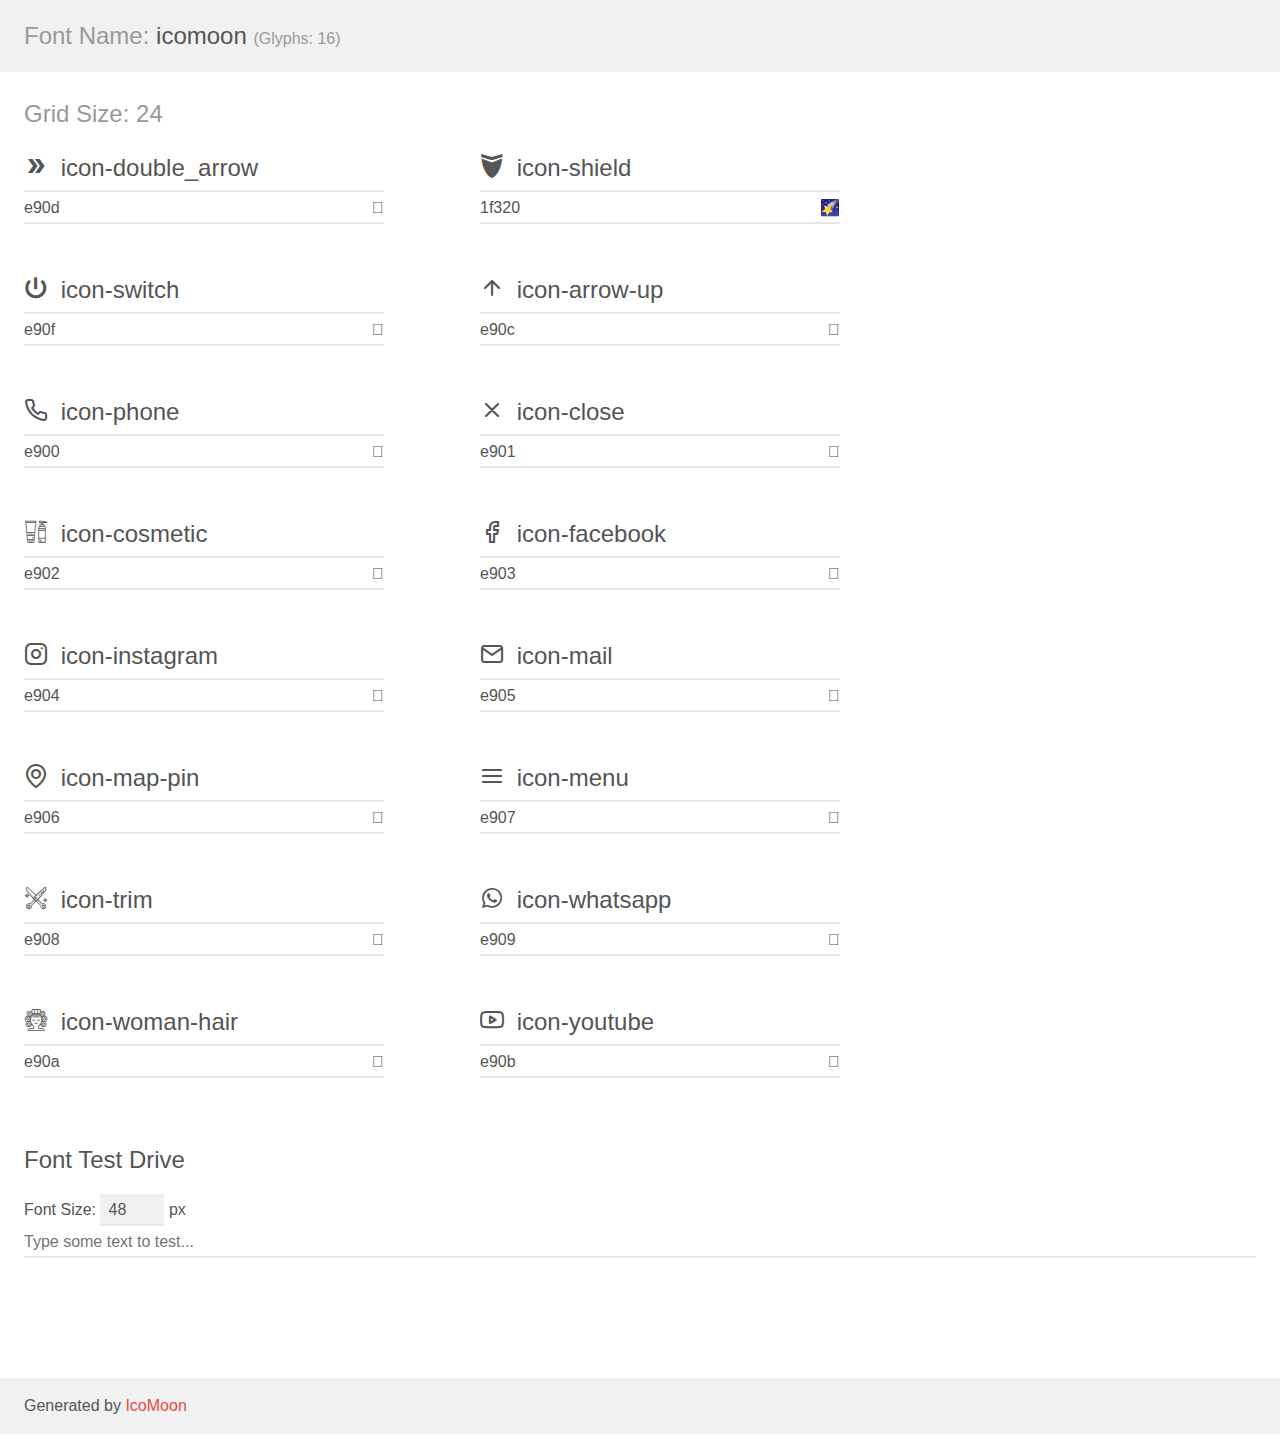
<file: assets/demo.html>
<!doctype html>
<html>
<head>
    <meta charset="utf-8">
    <title>IcoMoon Demo</title>
    <meta name="description" content="An Icon Font Generated By IcoMoon.io">
    <meta name="viewport" content="width=device-width, initial-scale=1">
    <link rel="stylesheet" href="demo-files/demo.css">
    <link rel="stylesheet" href="style.css"></head>
<body>
    <div class="bgc1 clearfix">
        <h1 class="mhmm mvm"><span class="fgc1">Font Name:</span> icomoon <small class="fgc1">(Glyphs:&nbsp;16)</small></h1>
    </div>
    <div class="clearfix mhl ptl">
        <h1 class="mvm mtn fgc1">Grid Size: 24</h1>
        <div class="glyph fs1">
            <div class="clearfix bshadow0 pbs">
                <span class="icon-double_arrow"></span>
                <span class="mls"> icon-double_arrow</span>
            </div>
            <fieldset class="fs0 size1of1 clearfix hidden-false">
                <input type="text" readonly value="e90d" class="unit size1of2" />
                <input type="text" maxlength="1" readonly value="&#xe90d;" class="unitRight size1of2 talign-right" />
            </fieldset>
            <div class="fs0 bshadow0 clearfix hidden-true">
                <span class="unit pvs fgc1">liga: </span>
                <input type="text" readonly value="" class="liga unitRight" />
            </div>
        </div>
        <div class="glyph fs1">
            <div class="clearfix bshadow0 pbs">
                <span class="icon-shield"></span>
                <span class="mls"> icon-shield</span>
            </div>
            <fieldset class="fs0 size1of1 clearfix hidden-false">
                <input type="text" readonly value="1f320" class="unit size1of2" />
                <input type="text" maxlength="1" readonly value="&#x1f320;" class="unitRight size1of2 talign-right" />
            </fieldset>
            <div class="fs0 bshadow0 clearfix hidden-true">
                <span class="unit pvs fgc1">liga: </span>
                <input type="text" readonly value="" class="liga unitRight" />
            </div>
        </div>
        <div class="glyph fs1">
            <div class="clearfix bshadow0 pbs">
                <span class="icon-switch"></span>
                <span class="mls"> icon-switch</span>
            </div>
            <fieldset class="fs0 size1of1 clearfix hidden-false">
                <input type="text" readonly value="e90f" class="unit size1of2" />
                <input type="text" maxlength="1" readonly value="&#xe90f;" class="unitRight size1of2 talign-right" />
            </fieldset>
            <div class="fs0 bshadow0 clearfix hidden-true">
                <span class="unit pvs fgc1">liga: </span>
                <input type="text" readonly value="" class="liga unitRight" />
            </div>
        </div>
        <div class="glyph fs1">
            <div class="clearfix bshadow0 pbs">
                <span class="icon-arrow-up"></span>
                <span class="mls"> icon-arrow-up</span>
            </div>
            <fieldset class="fs0 size1of1 clearfix hidden-false">
                <input type="text" readonly value="e90c" class="unit size1of2" />
                <input type="text" maxlength="1" readonly value="&#xe90c;" class="unitRight size1of2 talign-right" />
            </fieldset>
            <div class="fs0 bshadow0 clearfix hidden-true">
                <span class="unit pvs fgc1">liga: </span>
                <input type="text" readonly value="" class="liga unitRight" />
            </div>
        </div>
        <div class="glyph fs1">
            <div class="clearfix bshadow0 pbs">
                <span class="icon-phone"></span>
                <span class="mls"> icon-phone</span>
            </div>
            <fieldset class="fs0 size1of1 clearfix hidden-false">
                <input type="text" readonly value="e900" class="unit size1of2" />
                <input type="text" maxlength="1" readonly value="&#xe900;" class="unitRight size1of2 talign-right" />
            </fieldset>
            <div class="fs0 bshadow0 clearfix hidden-true">
                <span class="unit pvs fgc1">liga: </span>
                <input type="text" readonly value="" class="liga unitRight" />
            </div>
        </div>
        <div class="glyph fs1">
            <div class="clearfix bshadow0 pbs">
                <span class="icon-close"></span>
                <span class="mls"> icon-close</span>
            </div>
            <fieldset class="fs0 size1of1 clearfix hidden-false">
                <input type="text" readonly value="e901" class="unit size1of2" />
                <input type="text" maxlength="1" readonly value="&#xe901;" class="unitRight size1of2 talign-right" />
            </fieldset>
            <div class="fs0 bshadow0 clearfix hidden-true">
                <span class="unit pvs fgc1">liga: </span>
                <input type="text" readonly value="" class="liga unitRight" />
            </div>
        </div>
        <div class="glyph fs1">
            <div class="clearfix bshadow0 pbs">
                <span class="icon-cosmetic"></span>
                <span class="mls"> icon-cosmetic</span>
            </div>
            <fieldset class="fs0 size1of1 clearfix hidden-false">
                <input type="text" readonly value="e902" class="unit size1of2" />
                <input type="text" maxlength="1" readonly value="&#xe902;" class="unitRight size1of2 talign-right" />
            </fieldset>
            <div class="fs0 bshadow0 clearfix hidden-true">
                <span class="unit pvs fgc1">liga: </span>
                <input type="text" readonly value="" class="liga unitRight" />
            </div>
        </div>
        <div class="glyph fs1">
            <div class="clearfix bshadow0 pbs">
                <span class="icon-facebook"></span>
                <span class="mls"> icon-facebook</span>
            </div>
            <fieldset class="fs0 size1of1 clearfix hidden-false">
                <input type="text" readonly value="e903" class="unit size1of2" />
                <input type="text" maxlength="1" readonly value="&#xe903;" class="unitRight size1of2 talign-right" />
            </fieldset>
            <div class="fs0 bshadow0 clearfix hidden-true">
                <span class="unit pvs fgc1">liga: </span>
                <input type="text" readonly value="" class="liga unitRight" />
            </div>
        </div>
        <div class="glyph fs1">
            <div class="clearfix bshadow0 pbs">
                <span class="icon-instagram"></span>
                <span class="mls"> icon-instagram</span>
            </div>
            <fieldset class="fs0 size1of1 clearfix hidden-false">
                <input type="text" readonly value="e904" class="unit size1of2" />
                <input type="text" maxlength="1" readonly value="&#xe904;" class="unitRight size1of2 talign-right" />
            </fieldset>
            <div class="fs0 bshadow0 clearfix hidden-true">
                <span class="unit pvs fgc1">liga: </span>
                <input type="text" readonly value="" class="liga unitRight" />
            </div>
        </div>
        <div class="glyph fs1">
            <div class="clearfix bshadow0 pbs">
                <span class="icon-mail"></span>
                <span class="mls"> icon-mail</span>
            </div>
            <fieldset class="fs0 size1of1 clearfix hidden-false">
                <input type="text" readonly value="e905" class="unit size1of2" />
                <input type="text" maxlength="1" readonly value="&#xe905;" class="unitRight size1of2 talign-right" />
            </fieldset>
            <div class="fs0 bshadow0 clearfix hidden-true">
                <span class="unit pvs fgc1">liga: </span>
                <input type="text" readonly value="" class="liga unitRight" />
            </div>
        </div>
        <div class="glyph fs1">
            <div class="clearfix bshadow0 pbs">
                <span class="icon-map-pin"></span>
                <span class="mls"> icon-map-pin</span>
            </div>
            <fieldset class="fs0 size1of1 clearfix hidden-false">
                <input type="text" readonly value="e906" class="unit size1of2" />
                <input type="text" maxlength="1" readonly value="&#xe906;" class="unitRight size1of2 talign-right" />
            </fieldset>
            <div class="fs0 bshadow0 clearfix hidden-true">
                <span class="unit pvs fgc1">liga: </span>
                <input type="text" readonly value="" class="liga unitRight" />
            </div>
        </div>
        <div class="glyph fs1">
            <div class="clearfix bshadow0 pbs">
                <span class="icon-menu"></span>
                <span class="mls"> icon-menu</span>
            </div>
            <fieldset class="fs0 size1of1 clearfix hidden-false">
                <input type="text" readonly value="e907" class="unit size1of2" />
                <input type="text" maxlength="1" readonly value="&#xe907;" class="unitRight size1of2 talign-right" />
            </fieldset>
            <div class="fs0 bshadow0 clearfix hidden-true">
                <span class="unit pvs fgc1">liga: </span>
                <input type="text" readonly value="" class="liga unitRight" />
            </div>
        </div>
        <div class="glyph fs1">
            <div class="clearfix bshadow0 pbs">
                <span class="icon-trim"></span>
                <span class="mls"> icon-trim</span>
            </div>
            <fieldset class="fs0 size1of1 clearfix hidden-false">
                <input type="text" readonly value="e908" class="unit size1of2" />
                <input type="text" maxlength="1" readonly value="&#xe908;" class="unitRight size1of2 talign-right" />
            </fieldset>
            <div class="fs0 bshadow0 clearfix hidden-true">
                <span class="unit pvs fgc1">liga: </span>
                <input type="text" readonly value="" class="liga unitRight" />
            </div>
        </div>
        <div class="glyph fs1">
            <div class="clearfix bshadow0 pbs">
                <span class="icon-whatsapp"></span>
                <span class="mls"> icon-whatsapp</span>
            </div>
            <fieldset class="fs0 size1of1 clearfix hidden-false">
                <input type="text" readonly value="e909" class="unit size1of2" />
                <input type="text" maxlength="1" readonly value="&#xe909;" class="unitRight size1of2 talign-right" />
            </fieldset>
            <div class="fs0 bshadow0 clearfix hidden-true">
                <span class="unit pvs fgc1">liga: </span>
                <input type="text" readonly value="" class="liga unitRight" />
            </div>
        </div>
        <div class="glyph fs1">
            <div class="clearfix bshadow0 pbs">
                <span class="icon-woman-hair"></span>
                <span class="mls"> icon-woman-hair</span>
            </div>
            <fieldset class="fs0 size1of1 clearfix hidden-false">
                <input type="text" readonly value="e90a" class="unit size1of2" />
                <input type="text" maxlength="1" readonly value="&#xe90a;" class="unitRight size1of2 talign-right" />
            </fieldset>
            <div class="fs0 bshadow0 clearfix hidden-true">
                <span class="unit pvs fgc1">liga: </span>
                <input type="text" readonly value="" class="liga unitRight" />
            </div>
        </div>
        <div class="glyph fs1">
            <div class="clearfix bshadow0 pbs">
                <span class="icon-youtube"></span>
                <span class="mls"> icon-youtube</span>
            </div>
            <fieldset class="fs0 size1of1 clearfix hidden-false">
                <input type="text" readonly value="e90b" class="unit size1of2" />
                <input type="text" maxlength="1" readonly value="&#xe90b;" class="unitRight size1of2 talign-right" />
            </fieldset>
            <div class="fs0 bshadow0 clearfix hidden-true">
                <span class="unit pvs fgc1">liga: </span>
                <input type="text" readonly value="" class="liga unitRight" />
            </div>
        </div>
    </div>

    <!--[if gt IE 8]><!-->
    <div class="mhl clearfix mbl">
        <h1>Font Test Drive</h1>
        <label>
            Font Size: <input id="fontSize" type="number" class="textbox0 mbm"
            min="8" value="48" />
            px
        </label>
        <input id="testText" type="text" class="phl size1of1 mvl"
        placeholder="Type some text to test..." value=""/>
        <div id="testDrive" class="icon-" style="font-family: icomoon">&nbsp;
        </div>
    </div>
    <!--<![endif]-->
    <div class="bgc1 clearfix">
        <p class="mhl">Generated by <a href="https://icomoon.io/app">IcoMoon</a></p>
    </div>

    <script src="demo-files/demo.js"></script>
</body>
</html>
</file>
<file: assets/demo-files/demo.css>
body {
  padding: 0;
  margin: 0;
  font-family: sans-serif;
  font-size: 1em;
  line-height: 1.5;
  color: #555;
  background: #fff;
}
h1 {
  font-size: 1.5em;
  font-weight: normal;
}
small {
  font-size: .66666667em;
}
a {
  color: #e74c3c;
  text-decoration: none;
}
a:hover, a:focus {
  box-shadow: 0 1px #e74c3c;
}
.bshadow0, input {
  box-shadow: inset 0 -2px #e7e7e7;
}
input:hover {
  box-shadow: inset 0 -2px #ccc;
}
input, fieldset {
  font-family: sans-serif;
  font-size: 1em;
  margin: 0;
  padding: 0;
  border: 0;
}
input {
  color: inherit;
  line-height: 1.5;
  height: 1.5em;
  padding: .25em 0;
}
input:focus {
  outline: none;
  box-shadow: inset 0 -2px #449fdb;
}
.glyph {
  font-size: 16px;
  width: 15em;
  padding-bottom: 1em;
  margin-right: 4em;
  margin-bottom: 1em;
  float: left;
  overflow: hidden;
}
.liga {
  width: 80%;
  width: calc(100% - 2.5em);
}
.talign-right {
  text-align: right;
}
.talign-center {
  text-align: center;
}
.bgc1 {
  background: #f1f1f1;
}
.fgc1 {
  color: #999;
}
.fgc0 {
  color: #000;
}
p {
  margin-top: 1em;
  margin-bottom: 1em;
}
.mvm {
  margin-top: .75em;
  margin-bottom: .75em;
}
.mtn {
  margin-top: 0;
}
.mtl, .mal {
  margin-top: 1.5em;
}
.mbl, .mal {
  margin-bottom: 1.5em;
}
.mal, .mhl {
  margin-left: 1.5em;
  margin-right: 1.5em;
}
.mhmm {
  margin-left: 1em;
  margin-right: 1em;
}
.mls {
  margin-left: .25em;
}
.ptl {
  padding-top: 1.5em;
}
.pbs, .pvs {
  padding-bottom: .25em;
}
.pvs, .pts {
  padding-top: .25em;
}
.unit {
  float: left;
}
.unitRight {
  float: right;
}
.size1of2 {
  width: 50%;
}
.size1of1 {
  width: 100%;
}
.clearfix:before, .clearfix:after {
  content: " ";
  display: table;
}
.clearfix:after {
  clear: both;
}
.hidden-true {
  display: none;
}
.textbox0 {
  width: 3em;
  background: #f1f1f1;
  padding: .25em .5em;
  line-height: 1.5;
  height: 1.5em;
}
#testDrive {
  display: block;
  padding-top: 24px;
  line-height: 1.5;
}
.fs0 {
  font-size: 16px;
}
.fs1 {
  font-size: 24px;
}
</file>
<file: assets/style.css>
@font-face {
  font-family: 'icomoon';
  src:  url('fonts/icomoon.eot?ktiwtt');
  src:  url('fonts/icomoon.eot?ktiwtt#iefix') format('embedded-opentype'),
    url('fonts/icomoon.ttf?ktiwtt') format('truetype'),
    url('fonts/icomoon.woff?ktiwtt') format('woff'),
    url('fonts/icomoon.svg?ktiwtt#icomoon') format('svg');
  font-weight: normal;
  font-style: normal;
  font-display: block;
}

[class^="icon-"], [class*=" icon-"] {
  /* use !important to prevent issues with browser extensions that change fonts */
  font-family: 'icomoon' !important;
  speak: never;
  font-style: normal;
  font-weight: normal;
  font-variant: normal;
  text-transform: none;
  line-height: 1;

  /* Better Font Rendering =========== */
  -webkit-font-smoothing: antialiased;
  -moz-osx-font-smoothing: grayscale;
}

.icon-double_arrow:before {
  content: "\e90d";
}
.icon-shield:before {
  content: "\1f320";
}
.icon-switch:before {
  content: "\e90f";
}
.icon-arrow-up:before {
  content: "\e90c";
}
.icon-phone:before {
  content: "\e900";
}
.icon-close:before {
  content: "\e901";
}
.icon-cosmetic:before {
  content: "\e902";
}
.icon-facebook:before {
  content: "\e903";
}
.icon-instagram:before {
  content: "\e904";
}
.icon-mail:before {
  content: "\e905";
}
.icon-map-pin:before {
  content: "\e906";
}
.icon-menu:before {
  content: "\e907";
}
.icon-trim:before {
  content: "\e908";
}
.icon-whatsapp:before {
  content: "\e909";
}
.icon-woman-hair:before {
  content: "\e90a";
}
.icon-youtube:before {
  content: "\e90b";
}
</file>
